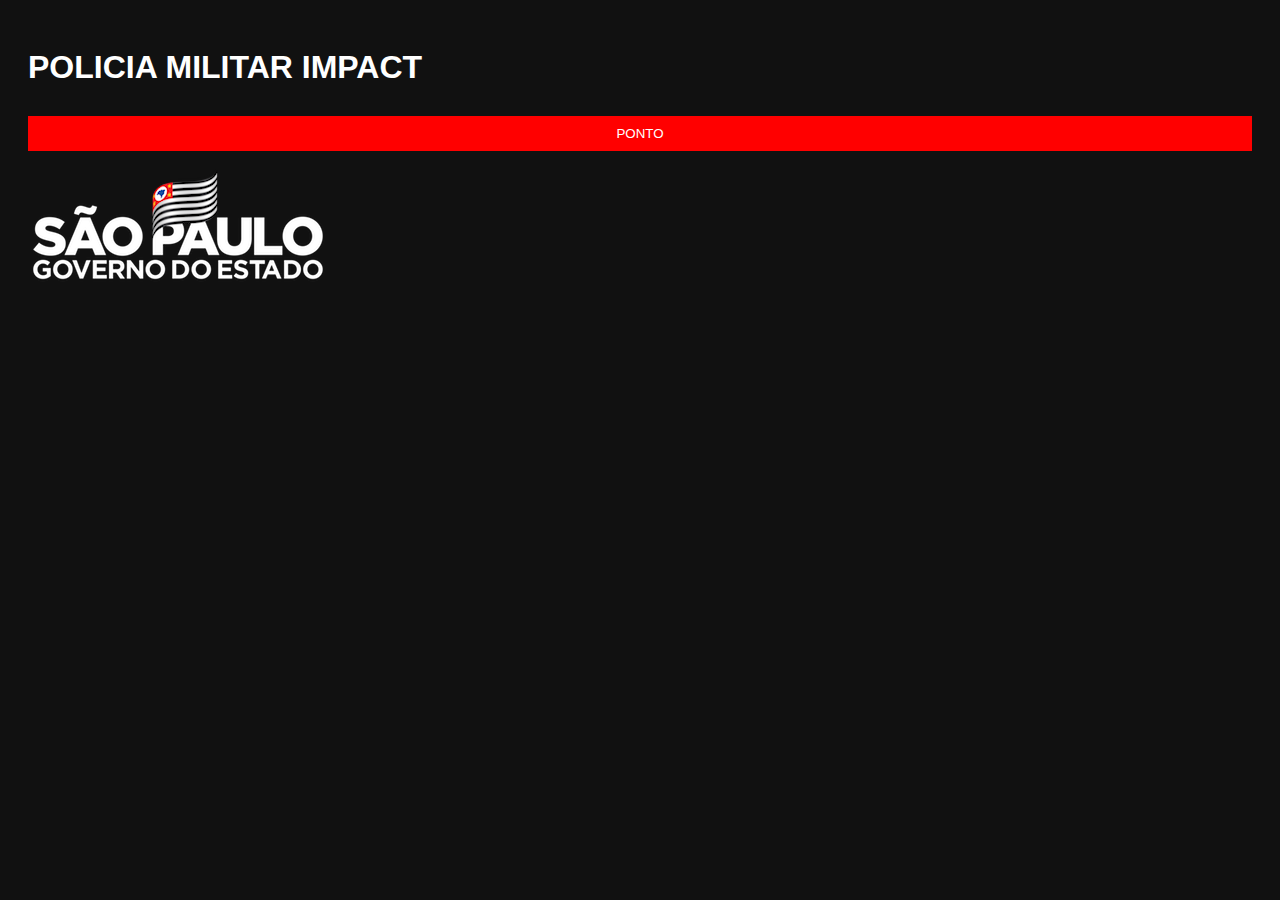
<file: index.html>
<!DOCTYPE html>
<html lang="pt-br">
<head>
    <meta charset="UTF-8">
    <title>Início</title>
    <link rel="stylesheet" href="style.css">
</head>
<body>

    <h1>POLICIA MILITAR IMPACT</h1>

    <button onclick="abrirRegistro()">PONTO</button>

    <script src="main.js"></script>
</body>
</html>
<img src="img/logo.png" alt="Logo do site">
</file>
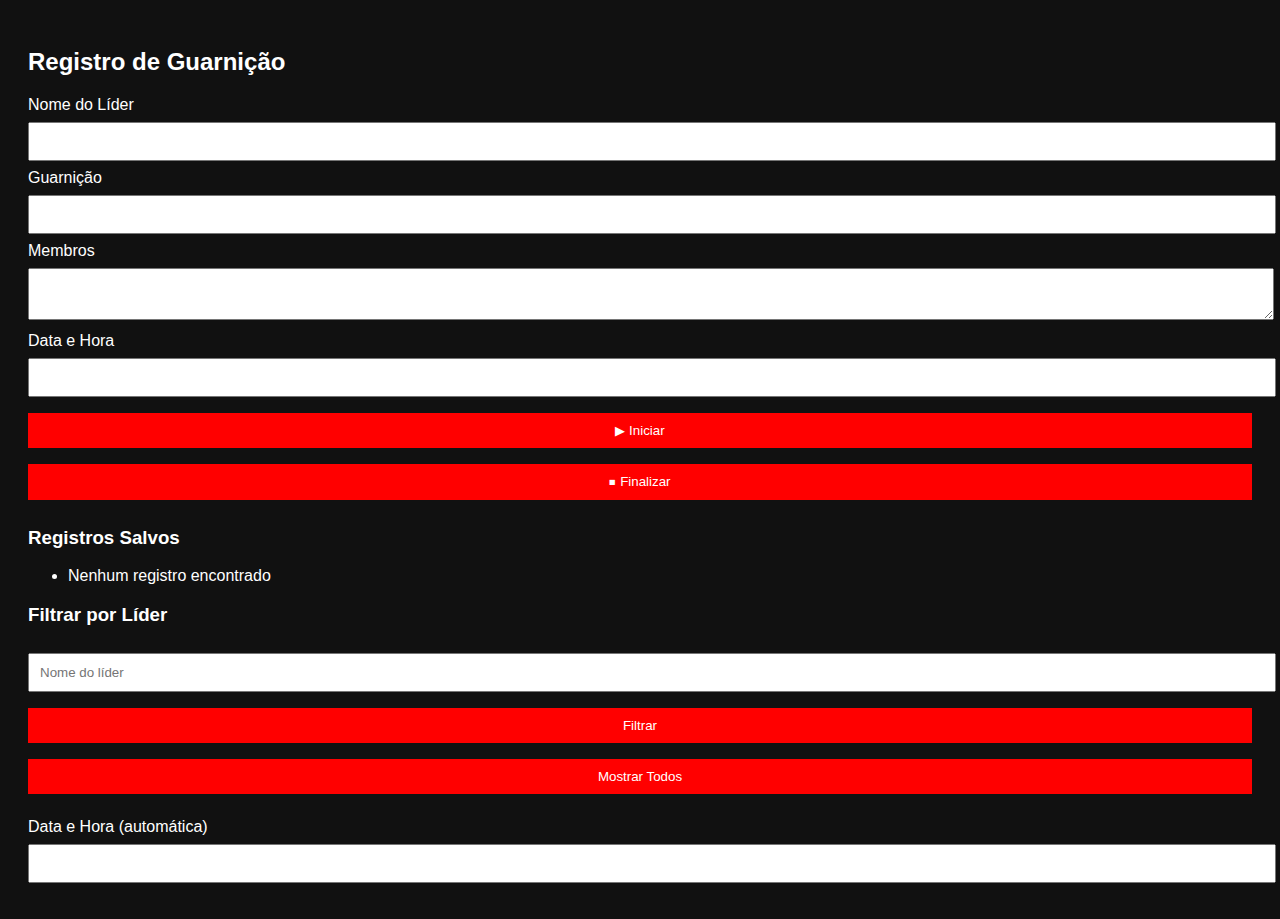
<file: registro.html>
<!DOCTYPE html>
<html lang="pt-br">
<head>
    <meta charset="UTF-8">
    <title>Registro</title>
    <link rel="stylesheet" href="style.css">
</head>
<body>

    <h2>Registro de Guarnição</h2>

    <label>Nome do Líder</label>
    <input type="text" id="lider">

    <label>Guarnição</label>
    <input type="text" id="guarnicao">

    <label>Membros</label>
    <textarea id="membros"></textarea>

    <label>Data e Hora</label>
    <input type="text" id="dataHora" readonly>

<button class="btn" onclick="iniciarRegistro()">▶ Iniciar</button>
<button class="btn" onclick="finalizarRegistro()">⏹ Finalizar</button>

<p id="msg"></p>

<h3>Registros Salvos</h3>
<ul id="listaRegistros"></ul>



    <script src="registro.js"></script>
</body>
</html>
<h3>Filtrar por Líder</h3>
<input type="text" id="filtroLider" placeholder="Nome do líder">
<button onclick="filtrarPorLider()">Filtrar</button>
<button onclick="mostrarRegistros()">Mostrar Todos</button>
<ul id="listaRegistros"></ul>

<label>Data e Hora (automática)</label>
<input type="text" id="dataHora" readonly>
</file>
<file: style.css>
body {
    font-family: Arial, sans-serif;
    background: #111;
    color: #fff;
    padding: 20px;
}

input, textarea, button {
    width: 100%;
    padding: 10px;
    margin: 8px 0;
}

button {
    background: red;
    border: none;
    color: white;
    cursor: pointer;
}
</file>
